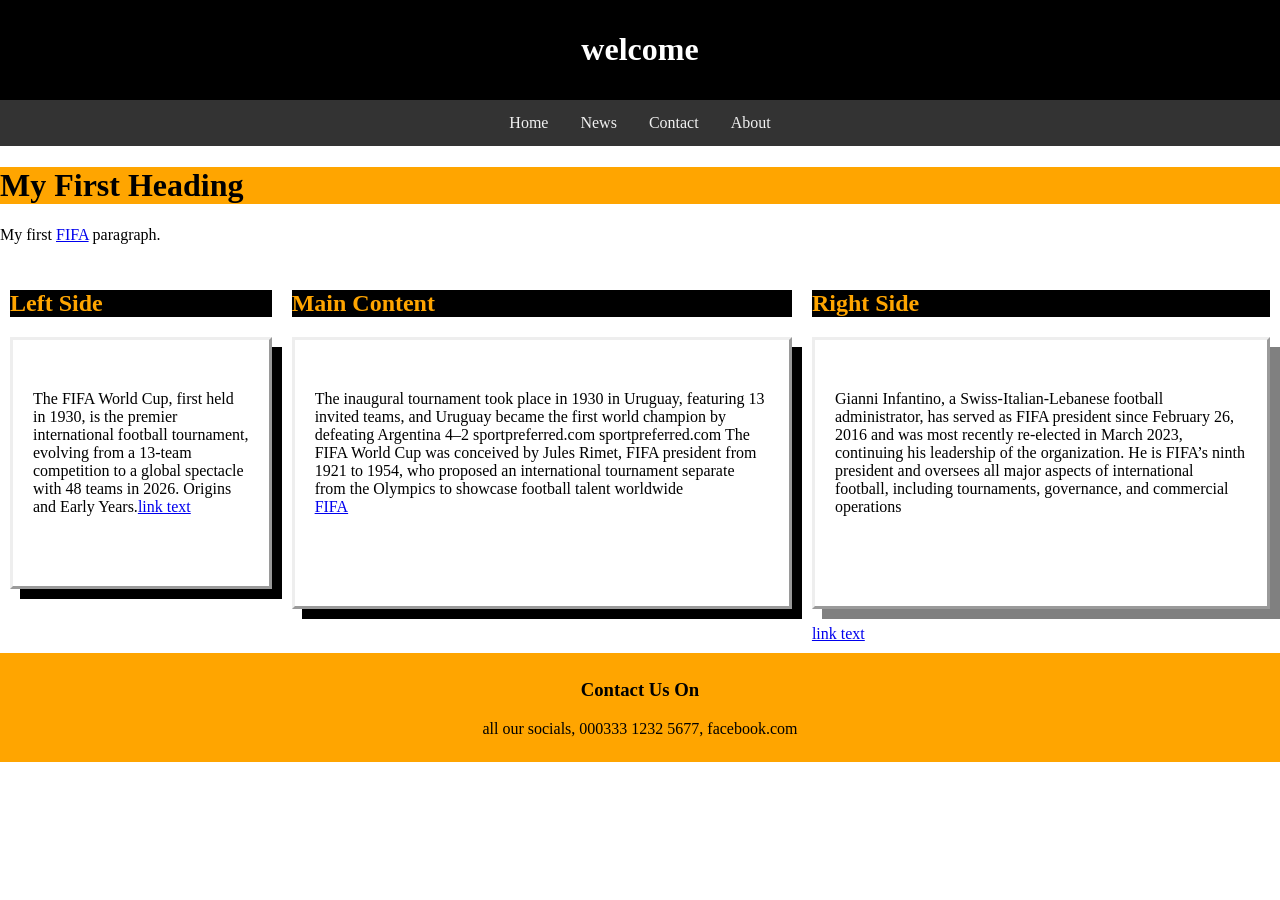
<file: MY LAYOUT/index.html>
<!DOCTYPE html>
<html>

	<head>
		<title> My Layout</title>
		<meta charset="utf-8">
		<meta name="viewport" content="width=device-width, initial-scale=1">
		<link rel="stylesheet" href="mylayout.css">
	</head>
	
	<body>

		<header>
			<h1>welcome</h1>
		</header>
		
		<ul class="nav">
			  <li><a href="#">Home</a></li>
			  <li><a href="#">News</a></li>
			  <li><a href="#">Contact</a></li>
			  <li><a href="#">About</a></li>
		</ul>
		
		<h1 id="kelvin">My First Heading</h1>

		<p>My first <a href="doctype.html">FIFA</a> paragraph.</p>
		
		
		<div class="flex-container">
		  <div>
			<h2>Left Side</h2>
			<p id="double">The FIFA World Cup, first held in 1930, is the premier international football tournament, evolving from a 13-team competition to a global spectacle with 48 teams in 2026.
	Origins and Early Years.<a href="doctype.html">link text</a>
		  </div>

			<div>
			<h2>Main Content</h2>
			<p id="inset">The inaugural tournament took place in 1930 in Uruguay, featuring 13 invited teams, and Uruguay became the first world champion by defeating Argentina 4–2 
	sportpreferred.com
	sportpreferred.com
		The FIFA World Cup was conceived by Jules Rimet, FIFA president from 1921 to 1954, who proposed an international tournament separate from the Olympics to showcase football talent worldwide
			<br><a href="Layout.html">FIFA</a></p>
			</div>
		  <div>
			<h2>Right Side</h2>
			<p id="outset">Gianni Infantino, a Swiss-Italian-Lebanese football administrator, has served as FIFA president since February 26, 2016 and was most recently re-elected in March 2023, continuing his leadership of the organization. He is FIFA’s ninth president and oversees all major aspects of international football, including tournaments, governance, and commercial operations</p><a href="project.html">link text</a>
		  </div>  
		</div>
		<footer>
		<h3>Contact Us On</h3>
		<p>all our socials, 000333 1232 5677, facebook.com</p>
		</footer>

	</body>
</html>
</file>
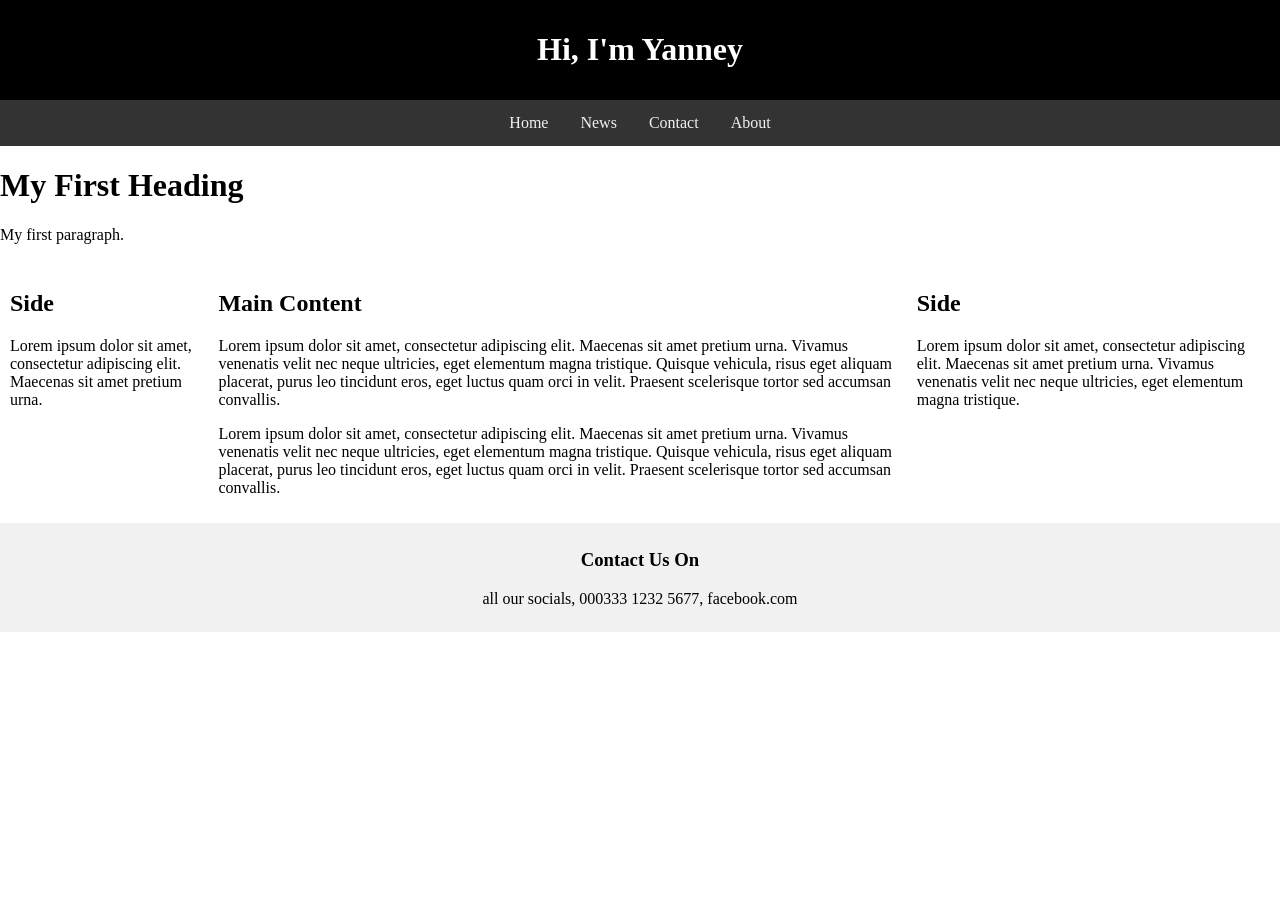
<file: MY LAYOUT/Layout.html>
<!DOCTYPE html>
<html>

	<head>
		<title>I ma Layout</title>
		<meta charset="utf-8">
		<meta name="viewport" content="width=device-width, initial-scale=1">
		<link rel="stylesheet" href="layout.css">
	</head>
	
	<body>

		<header>
			<h1>Hi, I'm Yanney</h1>
		</header>
		
		<ul class="topnav">
			  <li><a href="#">Home</a></li>
			  <li><a href="#">News</a></li>
			  <li><a href="#">Contact</a></li>
			  <li><a href="#">About</a></li>
		</ul>
		
		<h1>My First Heading</h1>

		<p>My first paragraph.</p>
		
		<div class="flex-container">
		  <div>
			<h2>Side</h2>
			<p>Lorem ipsum dolor sit amet, consectetur adipiscing elit. Maecenas sit amet pretium urna.</p>
		  </div>

		  <div>
			<h2>Main Content</h2>
			<p>Lorem ipsum dolor sit amet, consectetur adipiscing elit. Maecenas sit amet pretium urna. Vivamus venenatis velit nec neque ultricies, eget elementum magna tristique. Quisque vehicula, risus eget aliquam placerat, purus leo tincidunt eros, eget luctus quam orci in velit. Praesent scelerisque tortor sed accumsan convallis.</p>
			<p>Lorem ipsum dolor sit amet, consectetur adipiscing elit. Maecenas sit amet pretium urna. Vivamus venenatis velit nec neque ultricies, eget elementum magna tristique. Quisque vehicula, risus eget aliquam placerat, purus leo tincidunt eros, eget luctus quam orci in velit. Praesent scelerisque tortor sed accumsan convallis.</p>
		  </div>

		  <div>
			<h2>Side</h2>
			<p>Lorem ipsum dolor sit amet, consectetur adipiscing elit. Maecenas sit amet pretium urna. Vivamus venenatis velit nec neque ultricies, eget elementum magna tristique.</p>
		  </div>  
		</div>
		<footer>
		<h3>Contact Us On</h3>
		<p>all our socials, 000333 1232 5677, facebook.com</p>
		</footer>

	</body>
</html>
</file>
<file: MY LAYOUT/mylayout.css>
body {
	margin: 0;
	padding: 0;
}
header {
	background-color: black;
	padding: 10px;
	text-align: center;
	color:white;
}

/* Style the topnav */
ul.nav {
  display: flex;
  list-style-type: none;
  margin: 0;
  padding: 0;
  background-color: #333333;
  justify-content:center;
}

/* Style links in topnav */
ul.nav li a {
  display: block;
  color: #f1f1f1;
  padding: 14px 16px;
  text-decoration: none;
}

/* Change color on hover */
ul.nav li a:hover {
  background-color: #dddddd;
  color: black;
}
div.flex-container {
  display: flex;
  flex-direction: row;
}

div.flex-container > div {
  margin: 10px;
}

/* Use media query and show the flex items vertically if screen width is less than 600px */
@media screen and (max-width:600px) {
  div.flex-container {
    flex-direction: column;
  }
}
footer {
  background-color: orange;
  padding: 8px;
  text-align: center;
}
#kelvin{
		background-color:orange;
}
#double{
		border-style:outset;
		padding-top: 50px;
  padding-right: 20px;
  padding-bottom: 70px;
  padding-left: 20px;
  color:black;
  /*background-color:orange;*/
  box-shadow: 10px 10px black;
}
#inset{
		border-Style:outset;
			padding-top: 50px;
  padding-right: 20px;
  padding-bottom: 90px;
  padding-left: 20px;
  color:black;
  /*background-color:orange;*/
  box-shadow: 10px 10px black;
}
#outset{
	border-style:outset;
		padding-top: 50px;
  padding-right: 20px;
  padding-bottom: 90px;
  padding-left: 20px;
  color:black;
  /*background-color:orange;*/
  box-shadow: 10px 10px grey;
}
h2{
	background-color:black;
	color:orange
}
</file>
<file: MY LAYOUT/layout.css>
body {
	margin: 0;
	padding: 0;
}
header {
	background-color: black;
	padding: 10px;
	text-align: center;
	color:white
}

/* Style the topnav */
ul.topnav {
  display: flex;
  list-style-type: none;
  margin: 0;
  padding: 0;
  background-color: #333333;
  justify-content:center;
}

/* Style links in topnav */
ul.topnav li a {
  display: block;
  color: #f1f1f1;
  padding: 14px 16px;
  text-decoration: none;
}

/* Change color on hover */
ul.topnav li a:hover {
  background-color: #dddddd;
  color: black;
}
div.flex-container {
  display: flex;
  flex-direction: row;
}

div.flex-container > div {
  margin: 10px;
}

/* Use media query and show the flex items vertically if screen width is less than 600px */
@media screen and (max-width:600px) {
  div.flex-container {
    flex-direction: column;
  }
}
footer {
  background-color: #f1f1f1;
  padding: 8px;
  text-align: center;
}
</file>
